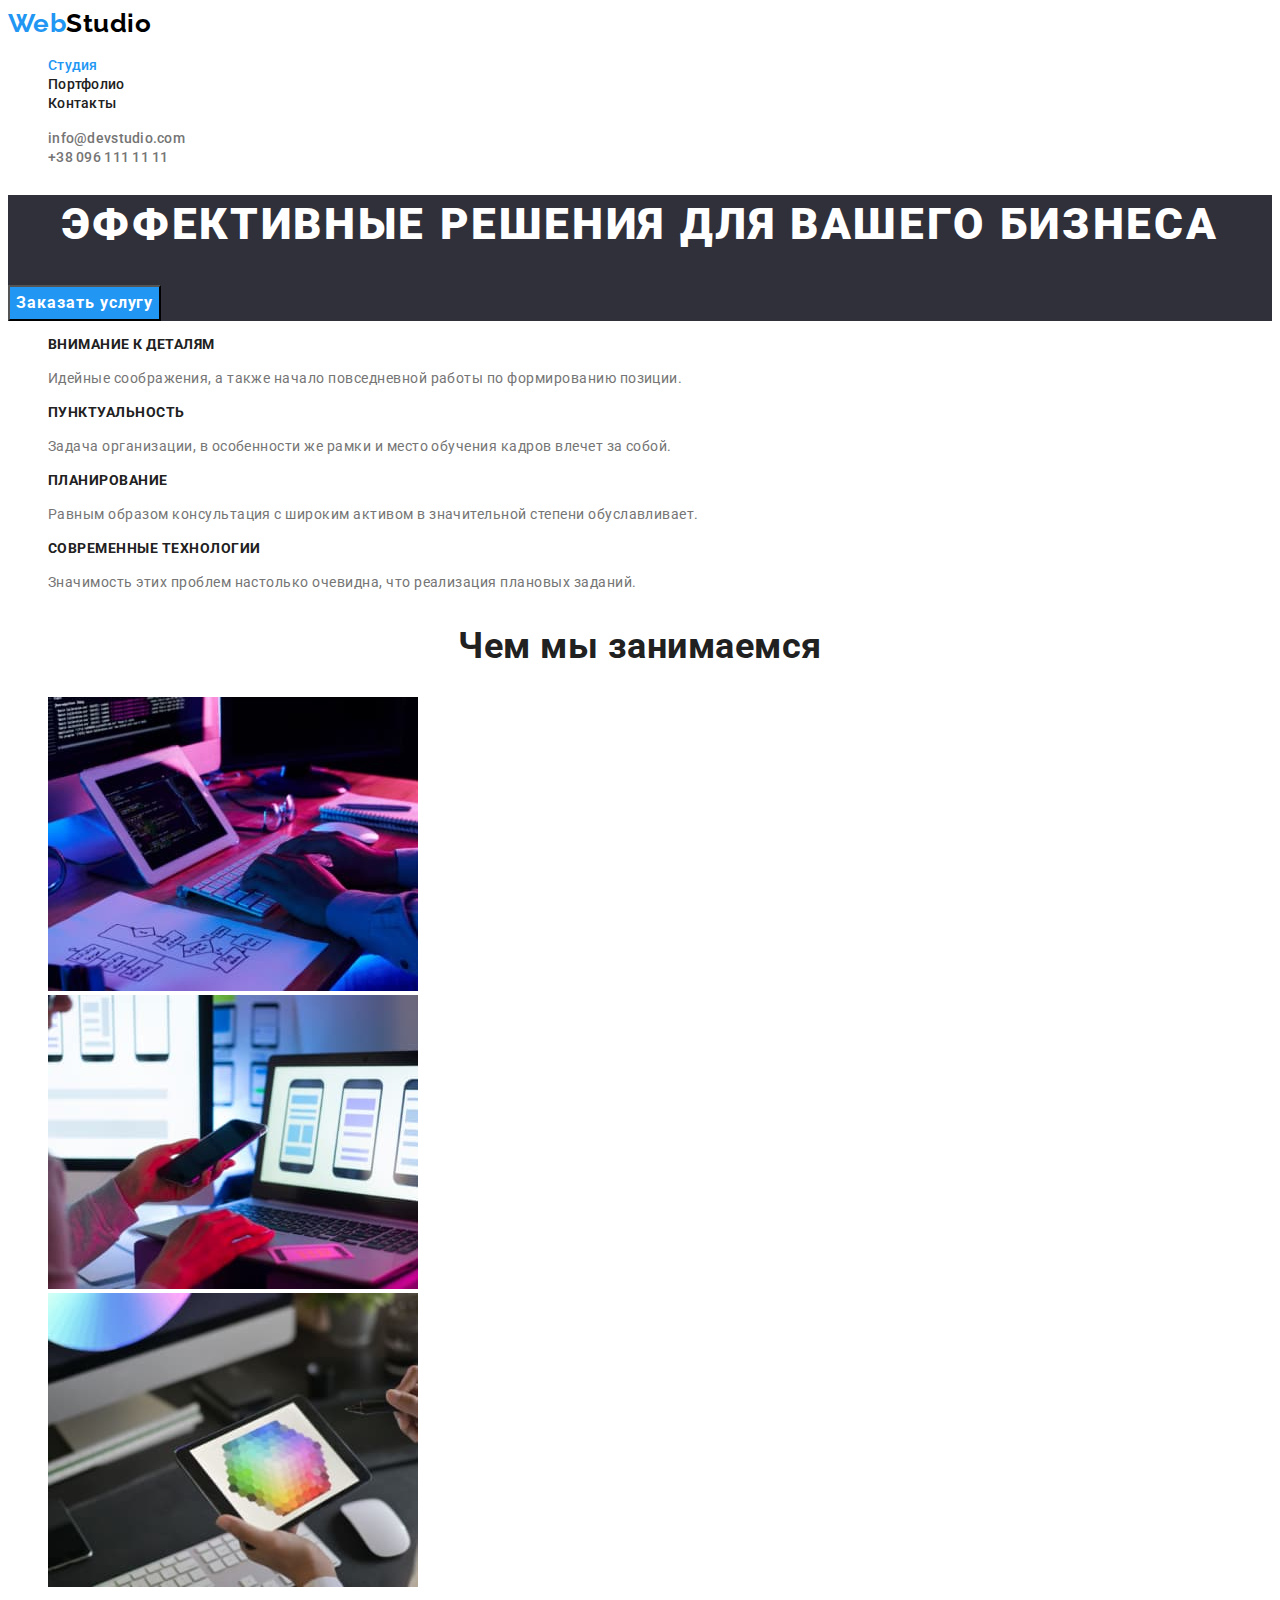
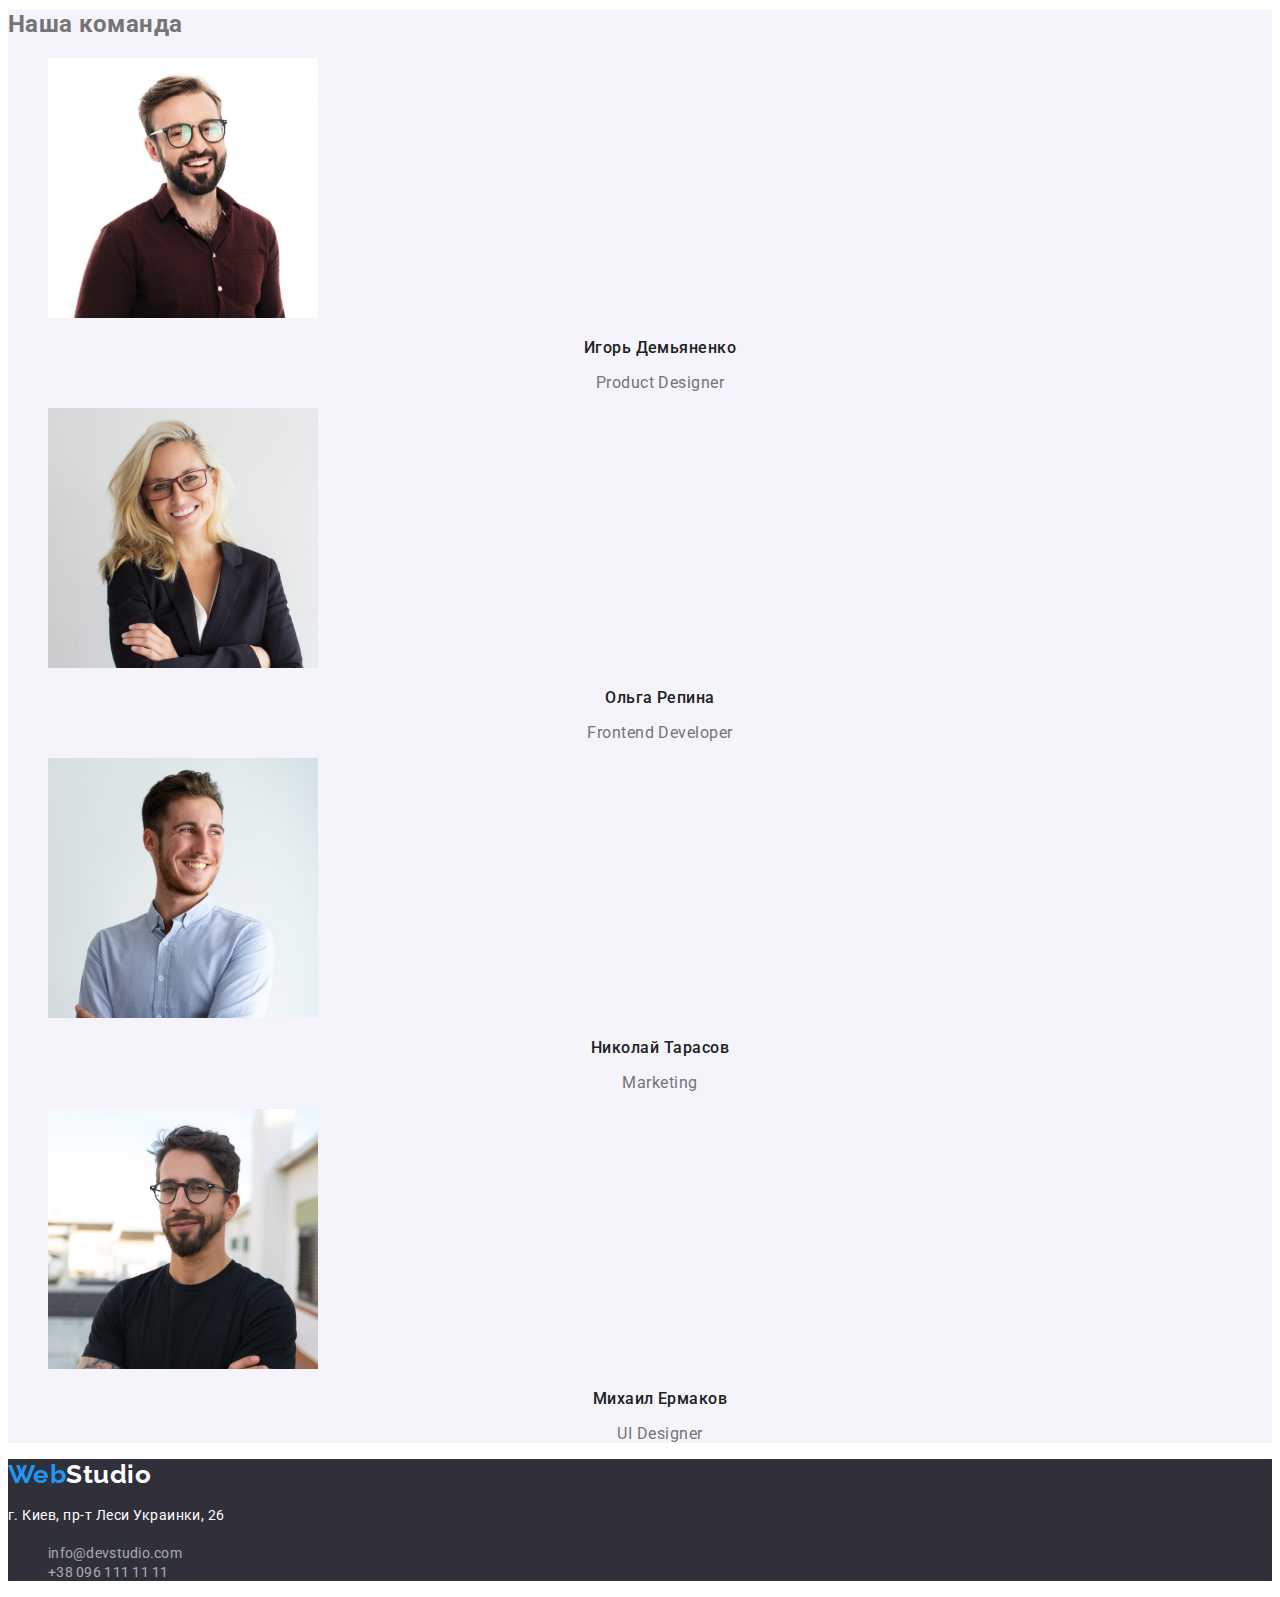
<file: index.html>
<!DOCTYPE html>
<html lang="ru">
  <head>
    <meta charset="UTF-8" />
    <meta http-equiv="X-UA-Compatible" content="IE=edge" />
    <meta name="viewport" content="width=device-width, initial-scale=1.0" />
    <title>Вебстудия</title>
    <link rel="stylesheet" href="./css/styles.css" />
    <link rel="preconnect" href="https://fonts.googleapis.com" />
    <link rel="preconnect" href="https://fonts.gstatic.com" crossorigin />
    <link rel="preconnect" href="https://fonts.googleapis.com" />
    <link rel="preconnect" href="https://fonts.gstatic.com" crossorigin />
    <link
      href="https://fonts.googleapis.com/css2?family=Raleway:wght@700&family=Roboto:wght@400;500;700;900&display=swap"
      rel="stylesheet"
    />
  </head>
  <body>
    <header>
      <nav>
        <a href="./index.html" class="logo"><span class="logo-part">Web</span>Studio</a>
        <ul class="site-nav list">
          <li><a href="./index.html" class="current">Студия</a></li>
          <li><a href="./portfolio.html" class="link">Портфолио</a></li>
          <li><a href="" class="link">Контакты</a></li>
        </ul>
      </nav>
      <ul class="auth-nav list">
        <li><a href="mailto:info@devstudio.com" class="link">info@devstudio.com</a></li>
        <li><a href="tel:+380961111111" class="link">+38 096 111 11 11</a></li>
      </ul>
    </header>
    <main>
      <!-- Hero -->
      <section class="hero">
        <h1 class="hero-title">Эффективные решения для вашего бизнеса</h1>
        <button type="button" class="button">Заказать услугу</button>
      </section>
      <!-- Section -->
      <section class="section">
        <!-- Прихований заголовок h2 -->
        <h2 class="hidden">Нашы приемущества</h2>
        <!-- Features -->
        <ul class="features-list list">
          <li>
            <h3 class="title">Внимание к деталям</h3>
            <p class="description">
              Идейные соображения, а также начало повседневной работы по формированию позиции.
            </p>
          </li>
          <li>
            <h3 class="title">Пунктуальность</h3>
            <p class="description">
              Задача организации, в особенности же рамки и место обучения кадров влечет за собой.
            </p>
          </li>
          <li>
            <h3 class="title">Планирование</h3>
            <p class="description">
              Равным образом консультация с широким активом в значительной степени обуславливает.
            </p>
          </li>
          <li>
            <h3 class="title">Современные технологии</h3>
            <p class="description">
              Значимость этих проблем настолько очевидна, что реализация плановых заданий.
            </p>
          </li>
        </ul>
      </section>
      <section class="section">
        <h2 class="section-title">Чем мы занимаемся</h2>
        <ul class="list">
          <li>
            <img
              src="./images/box1.jpg"
              alt="Лист бумаги, планшет, человек набирает код на клавиатуре"
              width="370"
            />
          </li>
          <li>
            <img
              src="./images/box2.jpg"
              alt="Человек держит в реку телефон и набирает текст на ноутбуке"
              width="370"
            />
          </li>
          <li>
            <img src="./images/box3.jpg" alt="Человек держит в руке планшет" width="370" />
          </li>
        </ul>
      </section>
      <!-- Team -->
      <section class="team">
        <h2 class="team-title">Наша команда</h2>
        <ul class="team-list list">
          <li>
            <img src="./images/product_designer.jpg" alt="Игорь Демьяненко" width="270" />
            <h3 class="name">Игорь Демьяненко</h3>
            <p lang="en" class="profession">Product Designer</p>
          </li>
          <li>
            <img src="./images/frontend_developer.jpg" alt="Ольга Репина" width="270" />
            <h3 class="name">Ольга Репина</h3>
            <p lang="en" class="profession">Frontend Developer</p>
          </li>
          <li>
            <img src="./images/marketing.jpg" alt="Николай Тарасов" width="270" />
            <h3 class="name">Николай Тарасов</h3>
            <p lang="en" class="profession">Marketing</p>
          </li>
          <li>
            <img src="./images/ui_designer.jpg" alt="Михаил Ермаков" width="270" />
            <h3 class="name">Михаил Ермаков</h3>
            <p lang="en" class="profession">UI Designer</p>
          </li>
        </ul>
      </section>
    </main>

    <footer>
      <div class="footer">
        <a href="./index.html" class="logo"
          ><span class="logo-part">Web</span><span class="logo-footer">Studio</span></a
        >
        <address>
          <p class="address">г. Киев, пр-т Леси Украинки, 26</p>
          <ul class="contact list">
            <li><a href="mailto:info@devstudio.com" class="link">info@devstudio.com</a></li>
            <li><a href="tel:+380961111111" class="link">+38 096 111 11 11</a></li>
          </ul>
        </address>
      </div>
    </footer>
  </body>
</html>
</file>
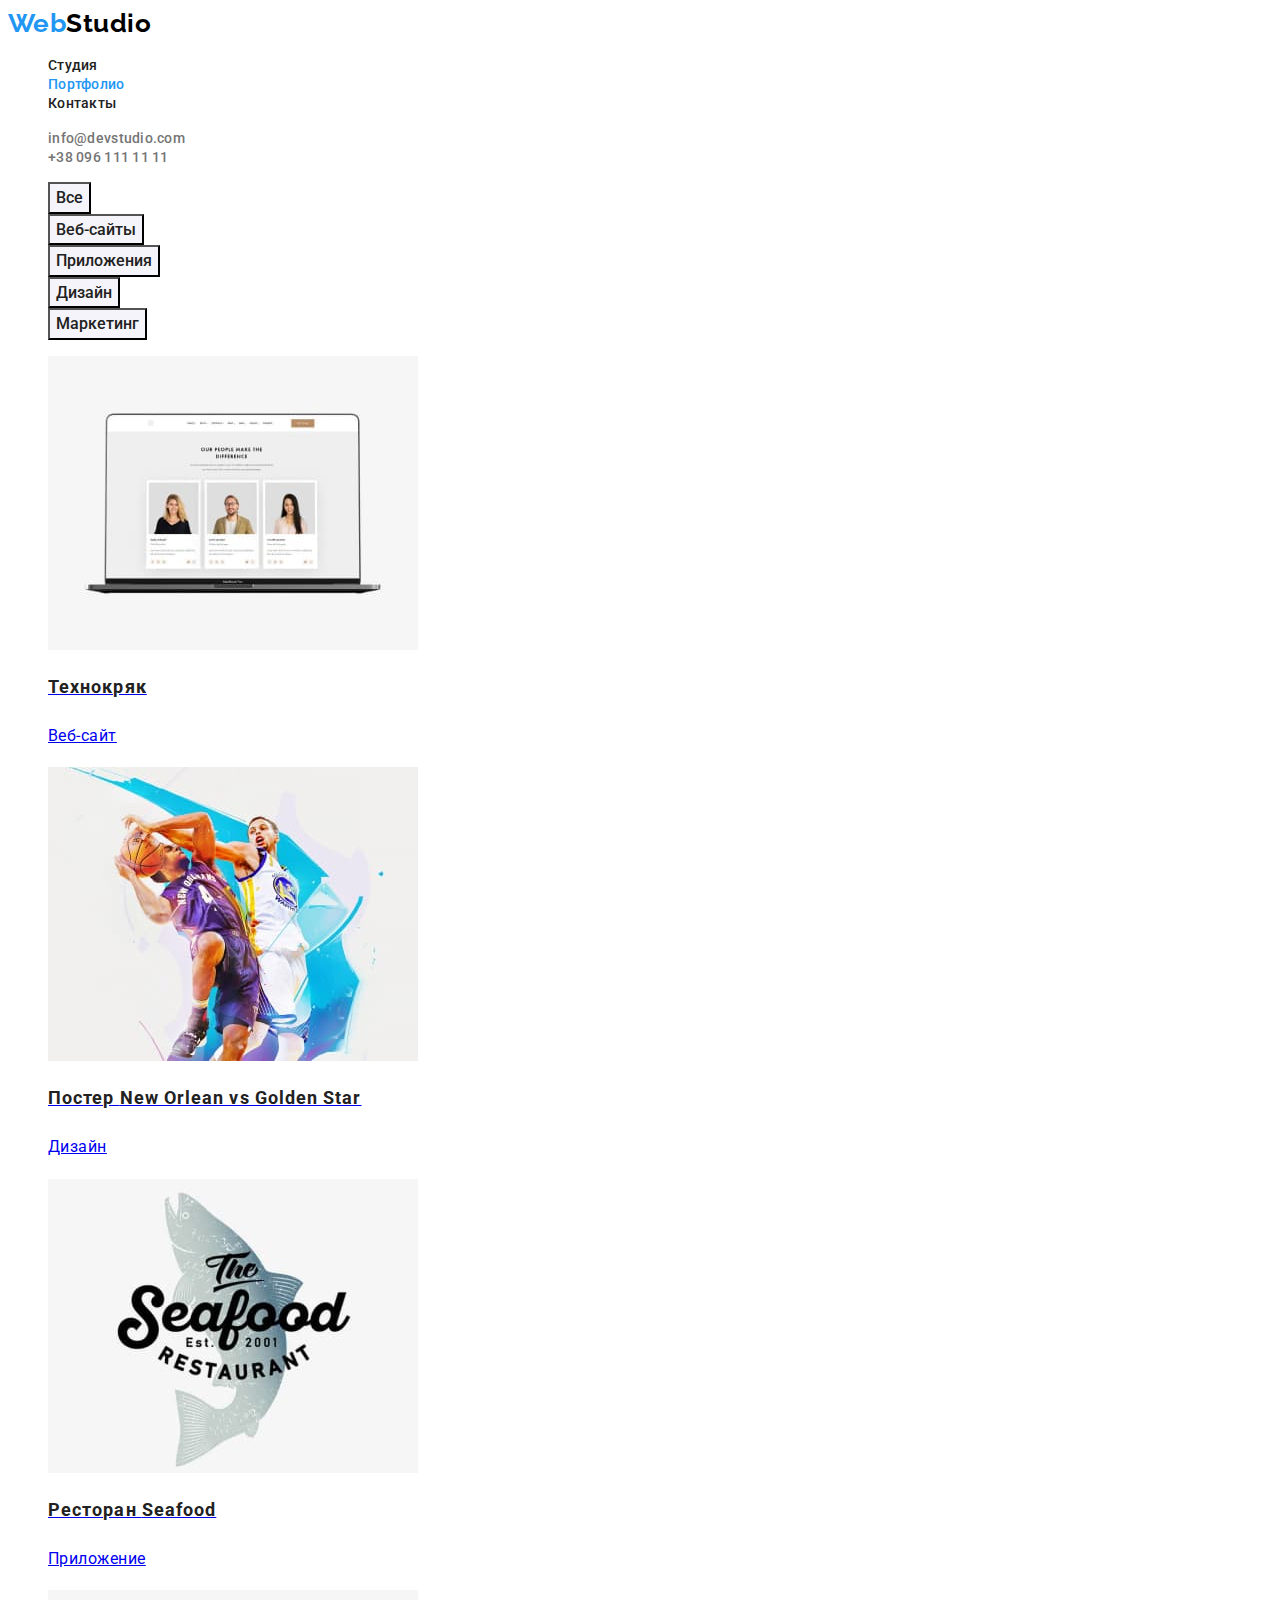
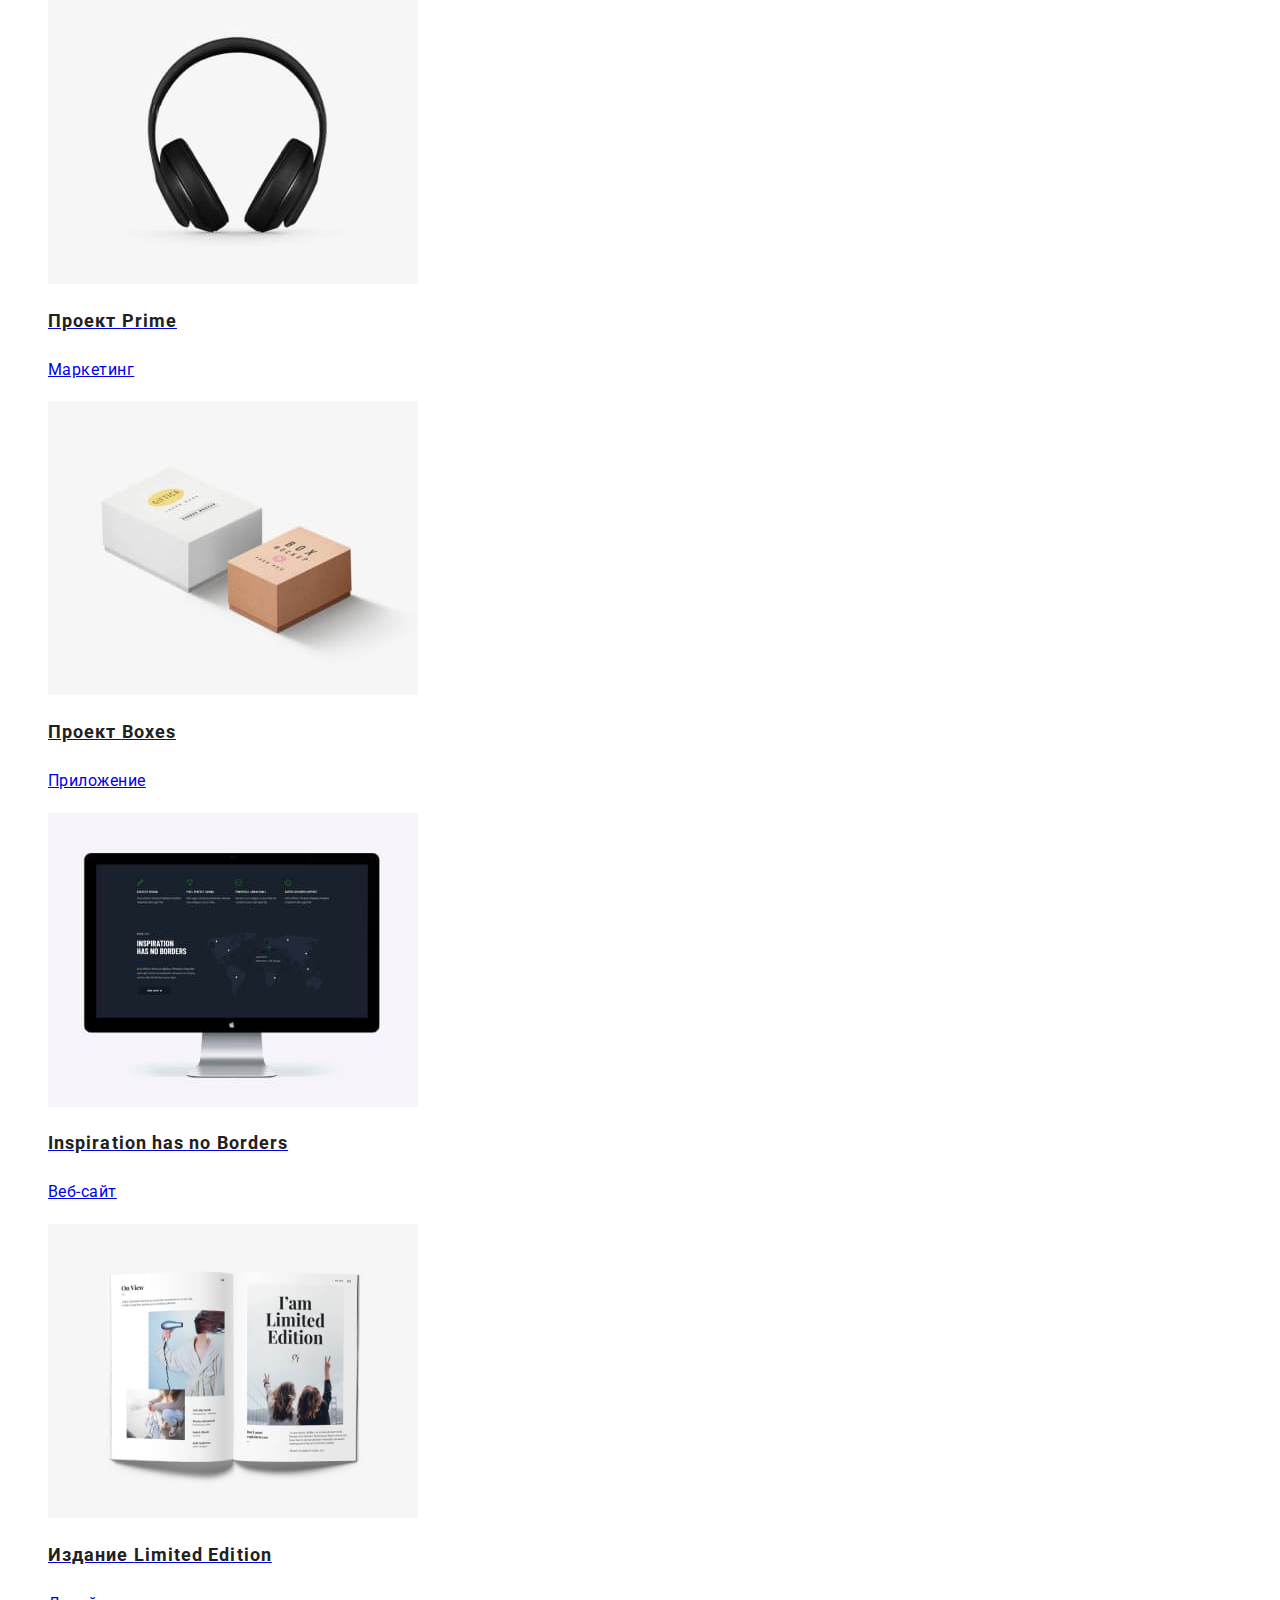
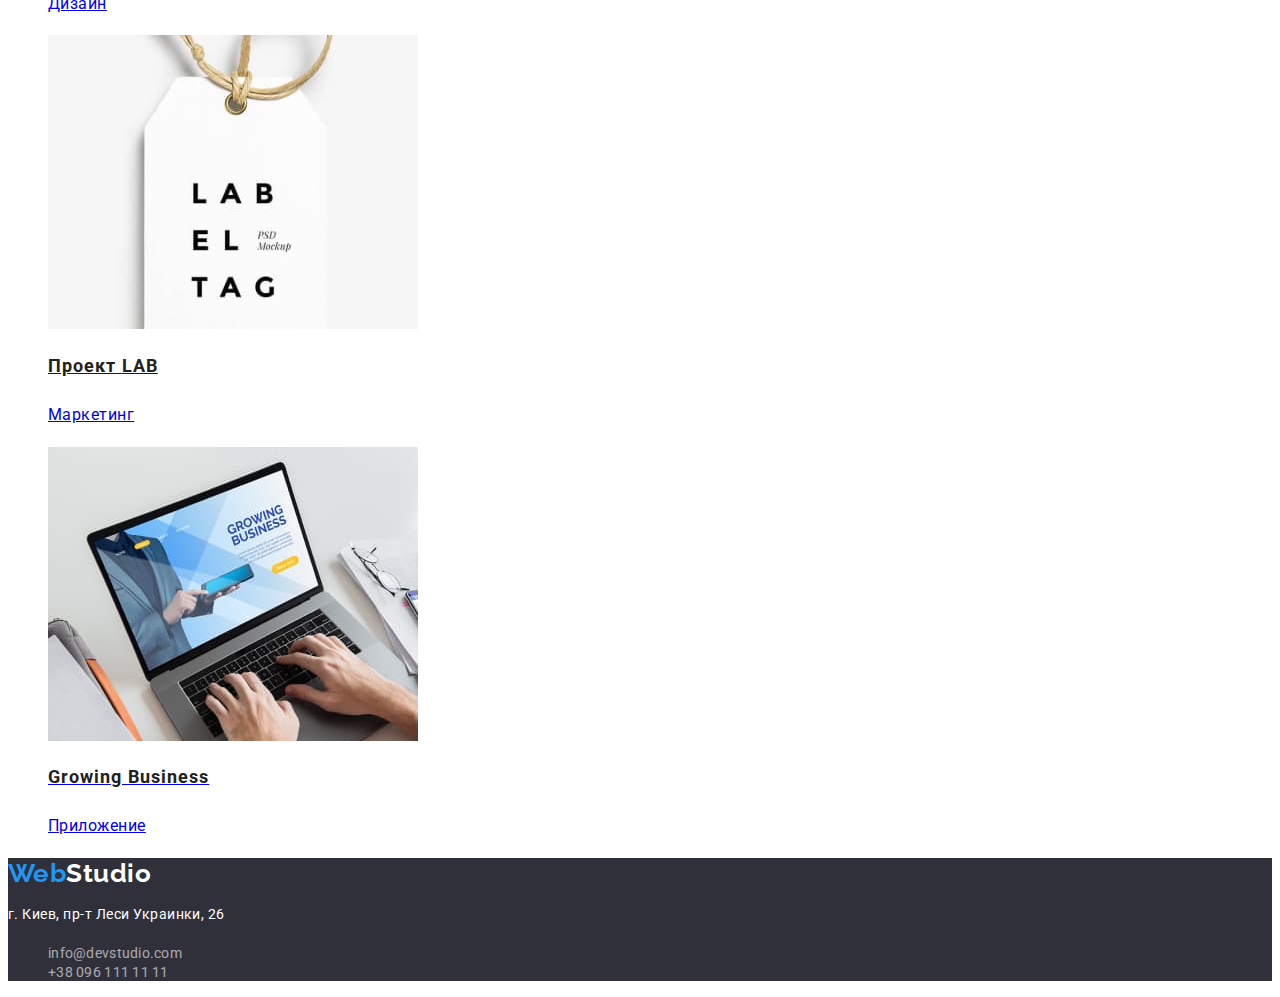
<file: portfolio.html>
<!DOCTYPE html>
<html lang="ru">
  <head>
    <meta charset="UTF-8" />
    <meta http-equiv="X-UA-Compatible" content="IE=edge" />
    <meta name="viewport" content="width=device-width, initial-scale=1.0" />
    <title>Вебстудия</title>
    <link rel="stylesheet" href="./css/styles.css" />
    <link rel="preconnect" href="https://fonts.googleapis.com" />
    <link rel="preconnect" href="https://fonts.gstatic.com" crossorigin />
    <link rel="preconnect" href="https://fonts.googleapis.com" />
    <link rel="preconnect" href="https://fonts.gstatic.com" crossorigin />
    <link
      href="https://fonts.googleapis.com/css2?family=Raleway:wght@700&family=Roboto:wght@400;500;700;900&display=swap"
      rel="stylesheet"
    />
  </head>
  <body>
    <header>
      <nav>
        <a href="./index.html" class="logo"><span class="logo-part">Web</span>Studio</a>
        <ul class="site-nav list">
          <li><a href="./index.html" class="link">Студия</a></li>
          <li><a href="./portfolio.html" class="current">Портфолио</a></li>
          <li><a href="" class="link">Контакты</a></li>
        </ul>
      </nav>
      <ul class="auth-nav list">
        <li><a href="mailto:info@devstudio.com" class="link">info@devstudio.com</a></li>
        <li><a href="tel:+380961111111" class="link">+38 096 111 11 11</a></li>
      </ul>
    </header>
    <main>
      <section class="section">
        <!-- Прихований заголовок h1 -->
        <h1 class="hidden">Наши проекты</h1>
        <ul class="list-button list">
          <li><button type="button" class="button">Все</button></li>
          <li><button type="button" class="button">Веб-сайты</button></li>
          <li><button type="button" class="button">Приложения</button></li>
          <li><button type="button" class="button">Дизайн</button></li>
          <li><button type="button" class="button">Маркетинг</button></li>
        </ul>
        <ul class="projects-list list">
          <li>
            <a href="/">
              <img src="./images/tech.jpg" alt="Экран ноутбука" width="370" height="294" />
              <h2 class="title">Технокряк</h2>
              <p class="category">Веб-сайт</p>
            </a>
          </li>
          <li>
            <a href="/">
              <img src="./images/post.jpg" alt="2 баскетболиста" width="370" height="294" />
              <h2 class="title">Постер <span lang="en">New Orlean vs Golden Star</span></h2>
              <p class="category">Дизайн</p>
            </a>
          </li>
          <li>
            <a href="/">
              <img src="./images/rest.jpg" alt="Эмблема ресторана" width="370" height="294" />
              <h2 class="title">Ресторан <span lang="en">Seafood</span></h2>
              <p class="category">Приложение</p>
            </a>
          </li>
          <li>
            <a href="/">
              <img src="./images/headphone.jpg" alt="Наушники" width="370" height="294" />
              <h2 class="title">Проект <span lang="en">Prime</span></h2>
              <p class="category">Маркетинг</p>
            </a>
          </li>
          <li>
            <a href="/">
              <img src="./images/boxes.jpg" alt="2 коробки" width="370" height="294" />
              <h2 class="title">Проект <span lang="en">Boxes</span></h2>
              <p class="category">Приложение</p>
            </a>
          </li>
          <li>
            <a href="/">
              <img src="./images/borders.jpg" alt="Монитор" width="370" height="294" />
              <h2 class="title"><span lang="en">Inspiration has no Borders</span></h2>
              <p class="category">Веб-сайт</p>
            </a>
          </li>
          <li>
            <a href="/">
              <img src="./images/magazine.jpg" alt="Открытый журнал" width="370" height="294" />
              <h2 class="title">Издание <span lang="en">Limited Edition</span></h2>
              <p class="category">Дизайн</p>
            </a>
          </li>
          <li>
            <a href="/">
              <img src="./images/lab.jpg" alt="Лейба" width="370" height="294" />
              <h2 class="title">Проект <span lang="en">LAB</span></h2>
              <p class="category">Маркетинг</p>
            </a>
          </li>
          <li>
            <a href="/">
              <img src="./images/laptop.jpg" alt="Открытый ноутбук" width="370" height="294" />
              <h2 class="title"><span lang="en">Growing Business</span></h2>
              <p class="category">Приложение</p>
            </a>
          </li>
        </ul>
      </section>
    </main>

    <footer>
      <div class="footer">
        <a href="./index.html" class="logo"
          ><span class="logo-part">Web</span><span class="logo-footer">Studio</span></a
        >
        <address>
          <p class="address">г. Киев, пр-т Леси Украинки, 26</p>
          <ul class="contact list">
            <li><a href="mailto:info@devstudio.com" class="link">info@devstudio.com</a></li>
            <li><a href="tel:+380961111111" class="link">+38 096 111 11 11</a></li>
          </ul>
        </address>
      </div>
    </footer>
  </body>
</html>
</file>
<file: css/styles.css>
:root {
    --primary-text-color: #757575;
    --title-text-color: #212121;
    --accent-color: #2196F3;
    --primary-bg-color: #FFFFFF;
}

body {
    background-color: var(--primary-bg-color);
    color: var(--primary-text-color);
    font-family: Roboto, sans-serif;
    letter-spacing: 0.03em;
}

.list {
    list-style: none;
}

/* logo */

.logo {
    text-decoration: none;
    color: #000;
    font-family: Raleway, sans-serif;
    font-weight: 700;
    font-size: 26px;
    line-height: 1.19;
}

.logo-part {
    color: var(--accent-color);
}

.logo-footer {
    color: var(--primary-bg-color);
}

/* Site-nav */

.site-nav .link {
    text-decoration: none;
    color: #212121;
    font-weight: 500;
    font-size: 14px;
    line-height: 1.14;
    letter-spacing: 0.02em;
}

.site-nav .link:hover, .site-nav .link:focus {
    color: var(--accent-color);
}

.site-nav .current {
    text-decoration: none;
    color: var(--accent-color);
    font-weight: 500;
    font-size: 14px;
    line-height: 1.14;
    letter-spacing: 0.02em;
}

.auth-nav .link {
    text-decoration: none;
    color: var(--primary-text-color);
    font-weight: 500;
    font-size: 14px;
    line-height: 1.14;
    letter-spacing: 0.02em;
    font-style: normal;
}

.auth-nav .link:hover, .auth-nav .link:focus {
    color: var(--accent-color);
}

/* Hero */
.hero {
    background-color: #2F303A;
}

.hero-title {
    color: #FFFFFF;
    font-weight: 900;
    font-size: 44px;
    line-height: 1.36;
    text-align: center;
    letter-spacing: 0.06em;
    text-transform: uppercase;
 }

 .hero .botton:hover, .hero .botton:focus {
     background-color: #188CE8;
 }

/* Section */

.hidden {
    display: none;
}

.section-title {
    color: var(--title-text-color);
    font-weight: 700;
    font-size: 36px;
    line-height: 1.17;
    text-align: center;
}

/* Features */

.features-list .title {
    color: var(--title-text-color);
    font-weight: 700;
    font-size: 14px;
    line-height: 1.14;
    text-transform: uppercase;
}

.features-list .description {
    font-size: 14px;
    line-height: 1.71;
}

/* Team */

.team {
    background-color: #F5F4FA;
}

.team-list .name {
    color: var(--title-text-color);
    font-weight: 500;
    font-size: 16px;
    line-height: 1.19;
    text-align: center;
}

.team-list .profession {
    font-size: 16px;
    line-height: 1.19;
    text-align: center;
}

/* Button */

.hero .button {
    background-color: var(--accent-color);
    color: var(--primary-bg-color);
    font-weight: 700;
    font-size: 16px;
    line-height: 1.9;
    text-align: center;
    letter-spacing: 0.06em;
}

.hero .button:hover,
.hero .button:focus {
    background-color: #188CE8;
}

.button {
    background-color: var(--accent-color);
    color: var(--primary-bg-color);
    cursor: pointer;
    font-family: inherit;
    font-weight: 500;
    font-size: 16px;
    line-height: 1.6;
}

/* Footer */

.footer {
    background-color: #2F303A;
}

/* Address */

.address {
    color: var(--primary-bg-color);
    font-size: 14px;
    line-height: 1.71;
    font-style: normal;
}

.contact .link {
    text-decoration: none;
    color: rgba(255, 255, 255, 0.6);
    font-weight: 400;
    font-size: 14px;
    line-height: 1.14;
    letter-spacing: 0.02em;
    font-style: normal;
}

.contact .link:hover,
.contact .link:focus {
    color: var(--accent-color);
}

/* css portfolio */

/* Button */

.list-button .button {
    background-color: #F5F4FA;
    color: var(--title-text-color);
    cursor: pointer;
}

.list-button .button:hover, 
.list-button .button:focus {
    background-color: var(--accent-color);
    color: var(--primary-bg-color);
}

/* Projects */

.projects-list .title {
    color: var(--title-text-color);
    font-weight: 700;
    font-size: 18px;
    line-height: 2;
    letter-spacing: 0.06em;
}

.projects-list .category {
    font-size: 16px;
    line-height: 1.9;
}
</file>
